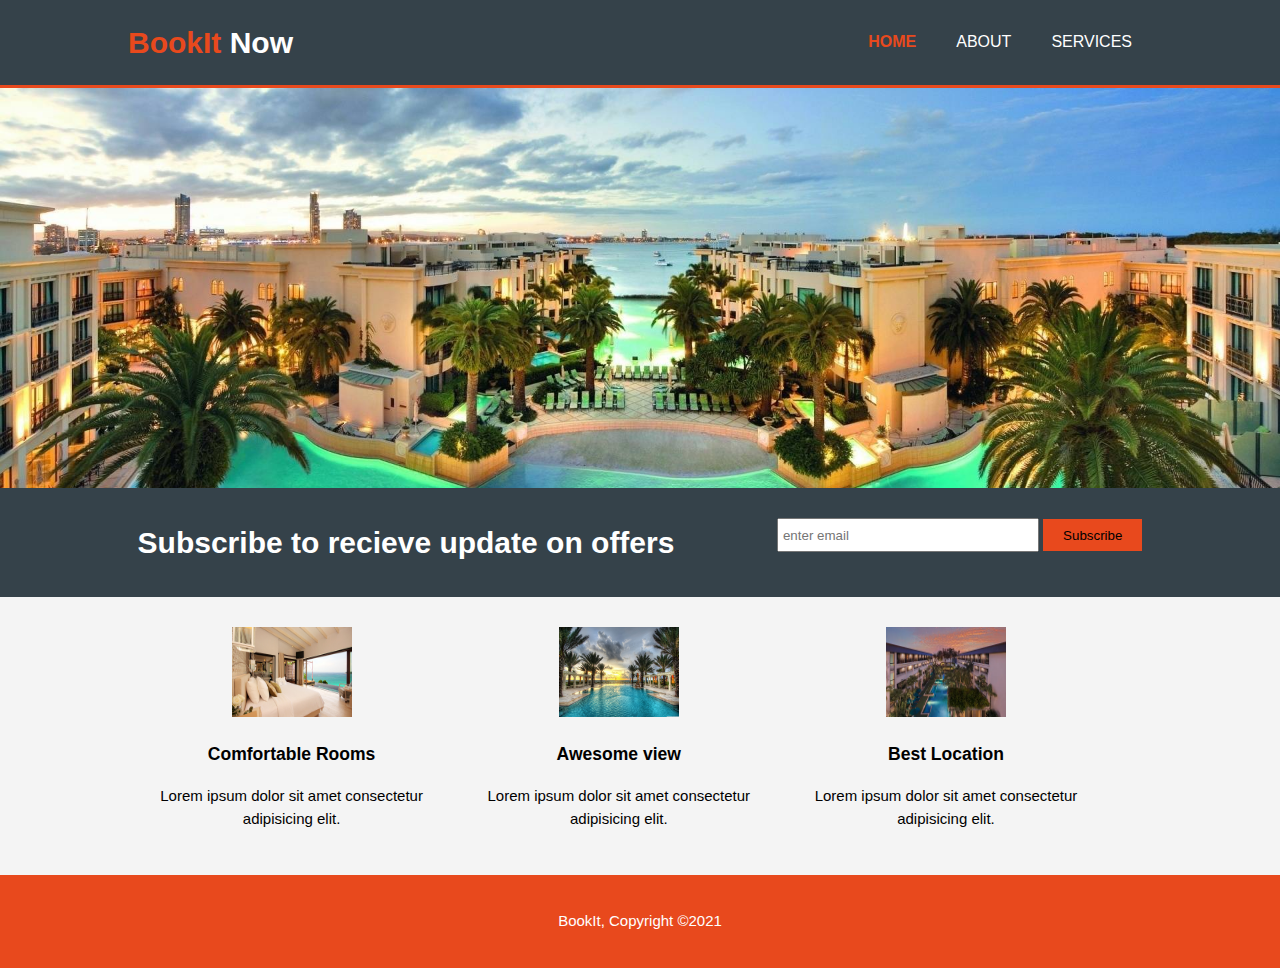
<file: index.html>
<!DOCTYPE html>
<html lang="en">
    <head>
        <meta charset="UTF-8">
        <meta http-equiv="X-UA-Compatible" content="IE=edge">
        <meta name="viewport" content="width=device-width, initial-scale=1.0">
        <link rel="stylesheet" href="css/styles.css">
        <title>BookIt | Welcome</title>
    </head>
    <body>
        <header>
            <div class="container">
                <div id="branding">
                    <h1><span class="highlight">BookIt</span> Now</h1>
                </div>
                <nav>
                    <ul>
                        <li class="current"><a href="index.html">Home</a></li>
                        <li><a href="about.html">About</a></li>
                        <li><a href="services.html">Services</a></li>
                    </ul>
                </nav>
            </div>
        </header>

        <section id="showcase">
            <div class="container">
               <!-- <h1>Affordable Luxury Hotels</h1>
                <h3>At the price you want</h3>-->
                <div></section>

                <section id="newsletter">
                    <div class="container">
                        <h1>Subscribe to recieve update on offers</h1>
                        <form action="">
                            <input type="email" placeholder="enter email">
                            <button class="button1">Subscribe</button>
                        </form>
                    </div>
                </section>

                <section id="boxes">
                    <div class="container">
                        <div class="box">
                            <img src="img/box1.jpeg" alt="HTML5_Logo">
                            <h3>Comfortable Rooms</h3>
                            <p>Lorem ipsum dolor sit amet consectetur adipisicing elit.</p>
                        </div>
                        <div class="box">
                            <img src="img/box2.jpg" alt="CSS3_logo">
                            <h3>Awesome view</h3>
                            <p>Lorem ipsum dolor sit amet consectetur adipisicing elit.</p>
                        </div>
                        <div class="box">
                            <img src="img/box3.webp" alt="Graphic Design logo">
                            <h3>Best Location</h3>
                            <p>Lorem ipsum dolor sit amet consectetur adipisicing elit.</p>
                        </div>
                    </div>
                </section>

                <footer>
                    <p>BookIt, Copyright &copy;2021</p>
                </footer>

            </body>
        </html>
    </body>
</html>
</file>
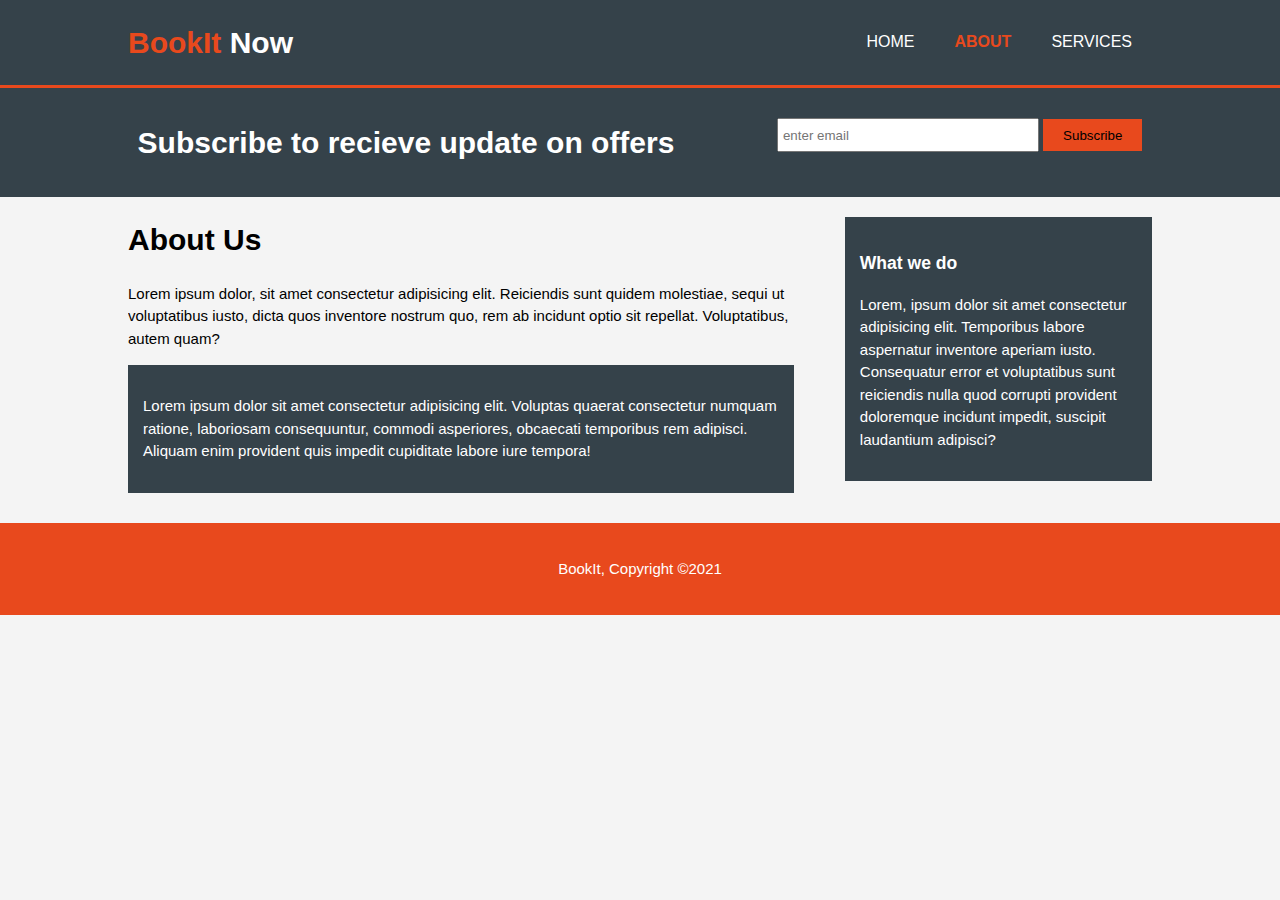
<file: about.html>
<!DOCTYPE html>
<html lang="en">
    <head>
        <meta charset="UTF-8">
        <meta http-equiv="X-UA-Compatible" content="IE=edge">
        <meta name="viewport" content="width=device-width, initial-scale=1.0">
        <link rel="stylesheet" href="css/styles.css">
        <title>About Us</title>
    </head>
    <body>
        <header>
            <div class="container">
                <div id="branding">
                    <h1>
                        <span class="highlight">BookIt</span>
                        Now</h1>
                </div>
                <nav>
                    <ul>
                        <li>
                            <a href="index.html">Home</a>
                        </li>
                        <li class="current">
                            <a href="about.html">About</a>
                        </li>
                        <li>
                            <a href="services.html">Services</a>
                        </li>
                    </ul>
                </nav>
            </div>
        </header>

        <section id="newsletter">
            <div class="container">
                <h1>Subscribe to recieve update on offers</h1>
                <form action="">
                    <input type="email" placeholder="enter email">
                    <button class="button1">Subscribe</button>
                </form>
            </div>
        </section>

        <section id="main">
            <div class="container">
                <article id="main-col">
                    <h1 class="page-title">About Us</h1>
                    <p>Lorem ipsum dolor, sit amet consectetur adipisicing elit. Reiciendis sunt quidem molestiae, sequi ut voluptatibus iusto, dicta quos inventore nostrum quo, rem ab incidunt optio sit repellat. Voluptatibus, autem quam?</p>
                    <div class="dark">
                        <p>Lorem ipsum dolor sit amet consectetur adipisicing elit. Voluptas quaerat consectetur numquam ratione, laboriosam consequuntur, commodi asperiores, obcaecati temporibus rem adipisci. Aliquam enim provident quis impedit cupiditate labore iure tempora!</p>
                    </div>
                </article>

                <aside id="sidebar">
                    <div class="dark">
                        <h3>What we do</h3>
                        <p>Lorem, ipsum dolor sit amet consectetur adipisicing elit. Temporibus labore aspernatur inventore aperiam iusto. Consequatur error et voluptatibus sunt reiciendis nulla quod corrupti provident doloremque incidunt impedit, suscipit laudantium adipisci?</p>
                    </div>
                </aside>
            </div>
        </section>

        <footer>
            <p>BookIt, Copyright &copy;2021</p>
        </footer>

    </body>
</html></body></html>
</file>
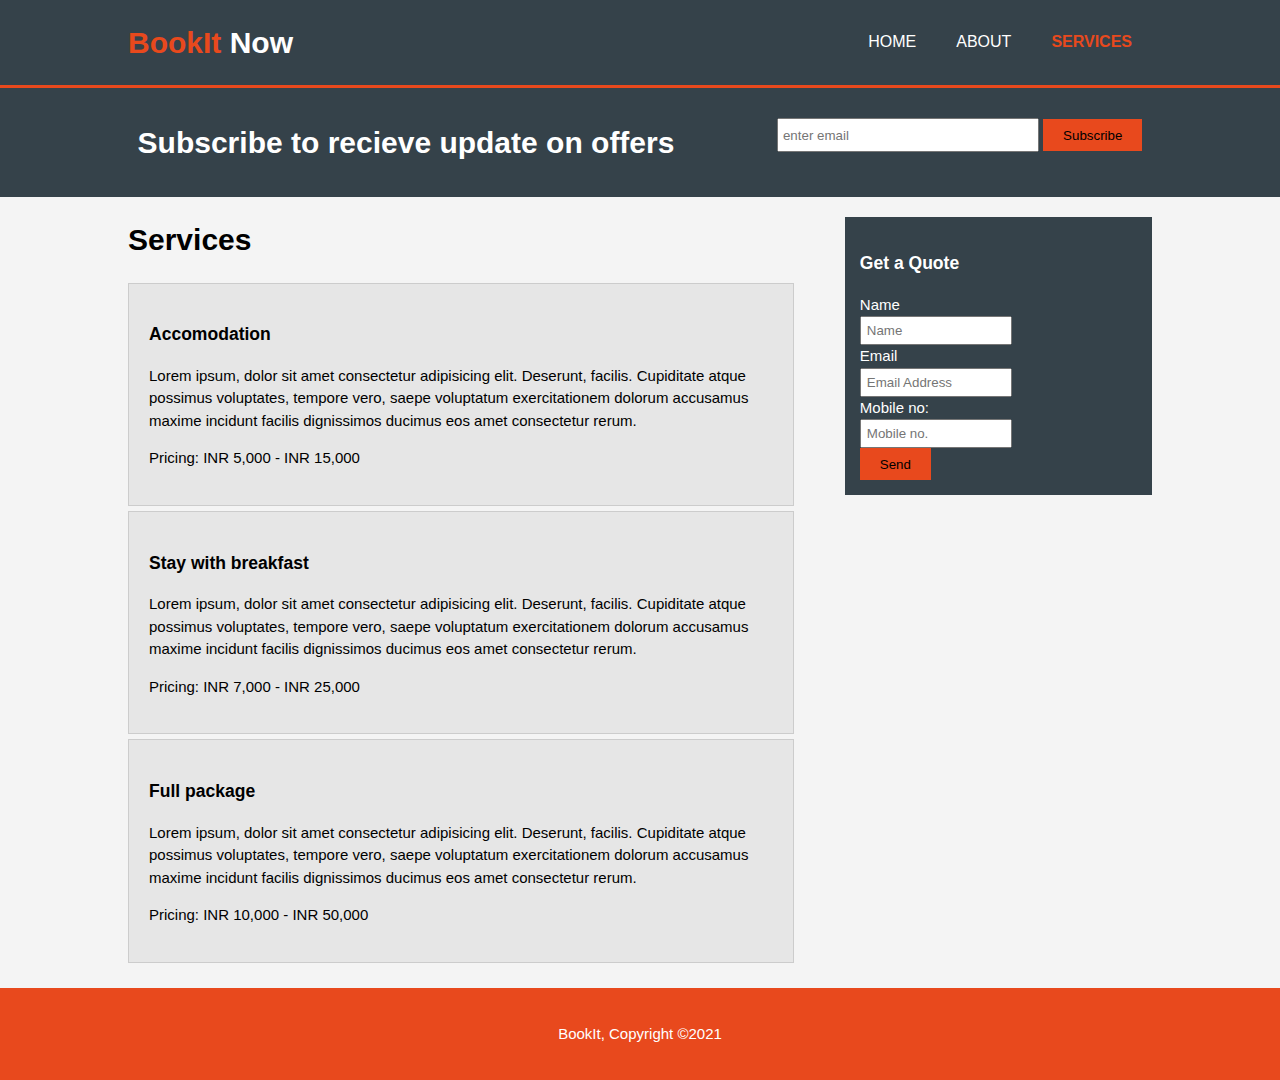
<file: services.html>
<!DOCTYPE html>
<html lang="en">
    <head>
        <meta charset="UTF-8">
        <meta http-equiv="X-UA-Compatible" content="IE=edge">
        <meta name="viewport" content="width=device-width, initial-scale=1.0">
        <link rel="stylesheet" href="css/styles.css">
        <title>Services</title>
    </head>
    <body>
        <header>
            <div class="container">
                <div id="branding">
                    <h1>
                        <span class="highlight">BookIt</span>
                        Now</h1>
                </div>
                <nav>
                    <ul>
                        <li>
                            <a href="index.html">Home</a>
                        </li>
                        <li>
                            <a href="About.html">About</a>
                        </li>
                        <li class="current">
                            <a href="Services.html">Services</a>
                        </li>
                    </ul>
                </nav>
            </div>
        </header>

        <section id="newsletter">
            <div class="container">
                <h1>Subscribe to recieve update on offers</h1>
                <form action="">
                    <input type="email" placeholder="enter email">
                    <button class="button1">Subscribe</button>
                </form>
            </div>
        </section>

        <section id="main">
            <div class="container">
                <article id="main-col">
                    <h1 class="page-title">Services</h1>
                    <ul id="services">
                        <li><h3>Accomodation</h3>
                            <p>Lorem ipsum, dolor sit amet consectetur adipisicing elit. Deserunt, facilis. Cupiditate atque possimus voluptates, tempore vero, saepe voluptatum exercitationem dolorum accusamus maxime incidunt facilis dignissimos ducimus eos amet consectetur rerum.</p>
                            <p>Pricing: INR 5,000 - INR 15,000</p>
                        </li>
                        <li><h3>Stay with breakfast</h3>
                            <p>Lorem ipsum, dolor sit amet consectetur adipisicing elit. Deserunt, facilis. Cupiditate atque possimus voluptates, tempore vero, saepe voluptatum exercitationem dolorum accusamus maxime incidunt facilis dignissimos ducimus eos amet consectetur rerum.</p>
                            <p>Pricing: INR 7,000 - INR 25,000</p>
                        </li>
                        <li><h3>Full package</h3>
                            <p>Lorem ipsum, dolor sit amet consectetur adipisicing elit. Deserunt, facilis. Cupiditate atque possimus voluptates, tempore vero, saepe voluptatum exercitationem dolorum accusamus maxime incidunt facilis dignissimos ducimus eos amet consectetur rerum.</p>
                            <p>Pricing: INR 10,000 - INR 50,000</p>
                        </li>
                    </ul>
                   
                </article>

                <aside id="sidebar">
                    <div class="dark">
                        <h3>Get a Quote</h3>
                        <form class="quote">
                            <div>
                                <label>Name</label><br>
                                <input type="text" placeholder="Name">
                            </div>
                            <div>
                                <label>Email</label><br>
                                <input type="email" placeholder="Email Address">
                            </div>
                            <div>
                                <label>Mobile no:</label><br>
                                <input type="text" placeholder="Mobile no.">
                            </div>
                            <button class="button1" type="submit">Send</button>
                        </form>
                    </div>
                </aside>
            </div>
        </section>

        <footer>
            <p>BookIt, Copyright &copy;2021</p>
        </footer>

    </body>
</html></body></html>
</file>
<file: css/styles.css>
body{
    font-family: Arial, Helvetica, sans-serif;
    font-size: 15px;
    line-height: 1.5;
    padding: 0;
    margin: 0;
    background-color: #f4f4f4;
}

/*global*/
.container{
    width: 80%;
    margin: auto;
    overflow: hidden;
}

ul{
    margin: 0;
    padding: 0;

}

.button1{
    height: 32px;
    background: #e8491d;
    border: none;
    padding-left: 20px;
    padding-right: 20px;
}

.dark{
    padding: 15px;
    background-color: #35424a;
    color: #ffffff;
    margin-top: 10px;
    margin-bottom: 10px;
}
/*global*/

/*header*/
header{
    background-color: #35424a;
    color: #ffffff;
    min-height: 70px;
    border-bottom: #e8491d 3px solid;
}

header a{
    color: #ffffff;
    text-decoration: none;
    text-transform: uppercase;
    font-size: 16px;
}

header li{
    float: left;
    display: inline;
    padding: 0 20px 0 20px;
}

header #branding{
    float: left;
    
}

header#branding h1{
    margin: 0;
}

header nav{
    float: right;
    margin-top: 30px;
}

header .highlight, header .current a{
    color: #e8491d;
    font-weight: bold;
}

header a:hover{
    color: #cccccc;
    font-weight: bold;
}

/*header*/

/*showcase*/
#showcase{
    min-height: 400px;
    background:url(../img/JW.jpg)  0 -200px no-repeat;
    text-align: center;
    color: #502626d0;
    background-size: cover;
}

#showcase h1{
    margin-top: 45px;
    font-size: 55px;
    text-shadow: 2px 2px 4px #000;
    margin-bottom: 10px;
}

#showcase h3{
    font-size: 20px;
    text-shadow: 2px 2px 4px #000;
}
/*showcase*/

/*newsletter*/
#newsletter{
    padding: 12px;
    color: #ffffff;
    background-color: #35424a;
}

#newsletter h1{
    float: left;
}

#newsletter form{
    float: right;
}

#newsletter input[type="email"]{
    padding: 4px;
    margin-top: 18px;
    height: 22px;
    width: 250px;
}
/*newsletter*/

/*boxes*/
#boxes{
    margin-top: 20px;
}

#boxes .box{
    float: left;
    width: 30%;
    padding: 10px;
    text-align: center;
}

#boxes .box img{
    width: 120px;
    height: 90px;
}
/*footer*/

footer{
    padding: 20px;
    margin-top: 20px;
    color: #ffffff;
    background-color: #e8491d;
    text-align: center;
}

/*about*/

aside#sidebar{
    float: right;
    width: 30%;
    margin-top: 10px;
}

aside#sidebar .quote input, aside#sidebar .quote textarea{
    width: 50%;
    padding: 5px;
}

#main-col{
    float: left;
    width: 65%;
}

/*about*/

/*services*/

ul#services li{
    list-style: none;
    padding: 20px;
    border: #cccccc solid 1px;
    margin-bottom: 5px;
    background: #e6e6e6;
}
</file>
